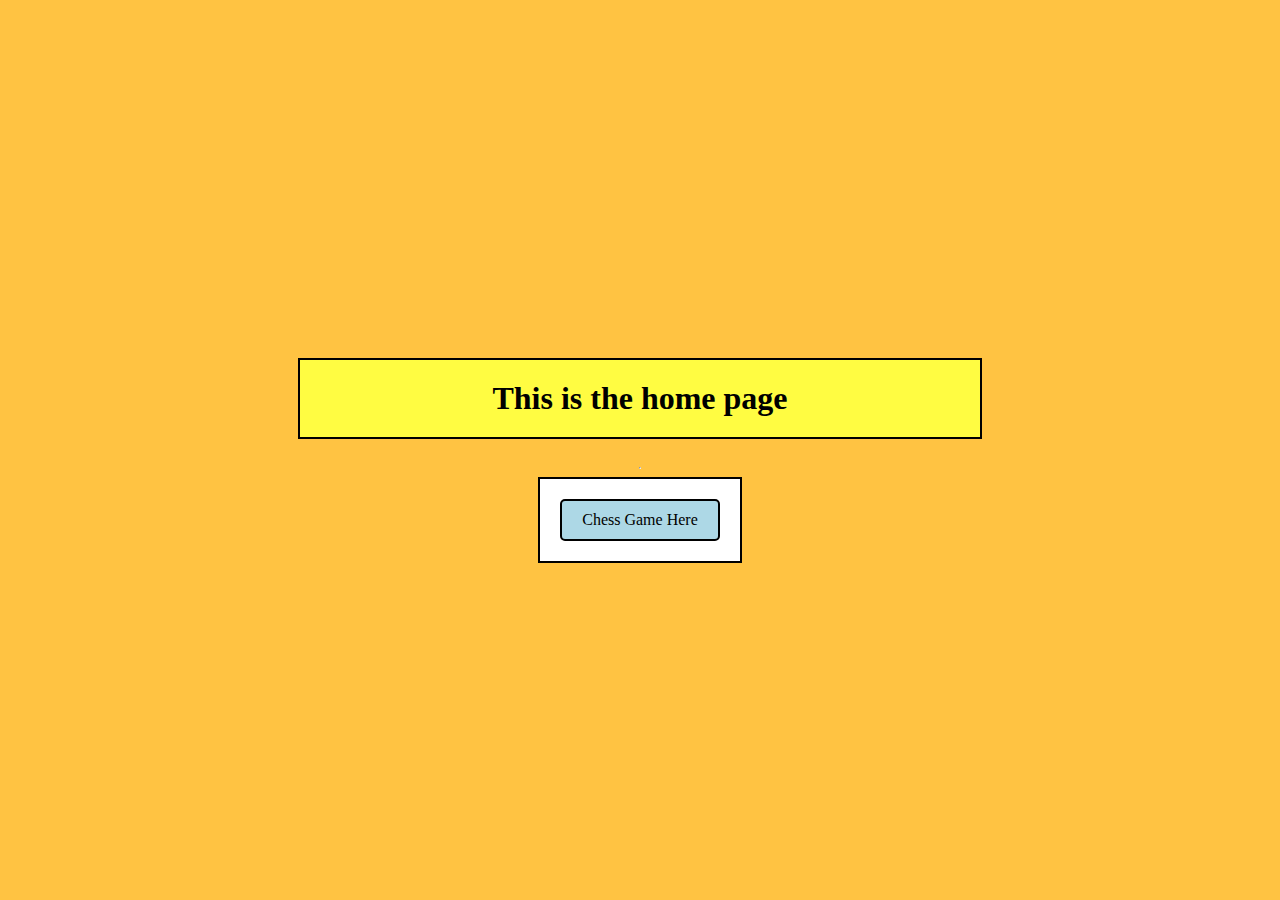
<file: templates/index.html>
<!DOCTYPE html>
<html lang="en">
<head>
    <meta charset="UTF-8">
    <meta name="viewport" content="width=device-width, initial-scale=1.0">
    <link rel="stylesheet" href="/static/homepage.css">
    <title>Home Page</title>
</head>
<body>
    <h1 text-align: center>This is the home page</h1>
    <hr>
    <div class="button_box">
        <a href="/game"> Chess Game Here </a>
    </div>
    
</body>
</html>
</file>
<file: static/homepage.css>
body {
    background-color: hsl(41, 100%, 63%);
    display: flex;
    justify-content: center; /* Center horizontally */
    align-items: center;    /* Center vertically */
    min-height: 100vh;      /* Ensure the body takes up the full viewport height */
    margin: 0;              /* Remove default margins */
    flex-direction: column; /* Stack elements vertically */
}

h1 {
    border: 2px solid;
    width: 50%;
    background-color: hsl(59, 100%, 63%);
    font-family: gagalin;
    text-align: center;
    margin-bottom: 20px;
    padding: 20px;
}

.button_box {
    text-align: center;
    border: 2px solid;
    padding: 20px; /* Add padding for spacing */
    background-color: white; /* Optional: Add a background for clarity */
}

.button_box a {
    display: inline-block;
    padding: 10px 20px;
    font-size: 16px;
    text-decoration: none;
    color: black;
    border: 2px solid black;
    background-color: lightblue; /* Button color */
    border-radius: 5px; /* Rounded corners */
    transition: background-color 0.3s ease; /* Smooth hover effect */
}

.button_box a:hover {
    background-color: deepskyblue; /* Change color on hover */
}
</file>
